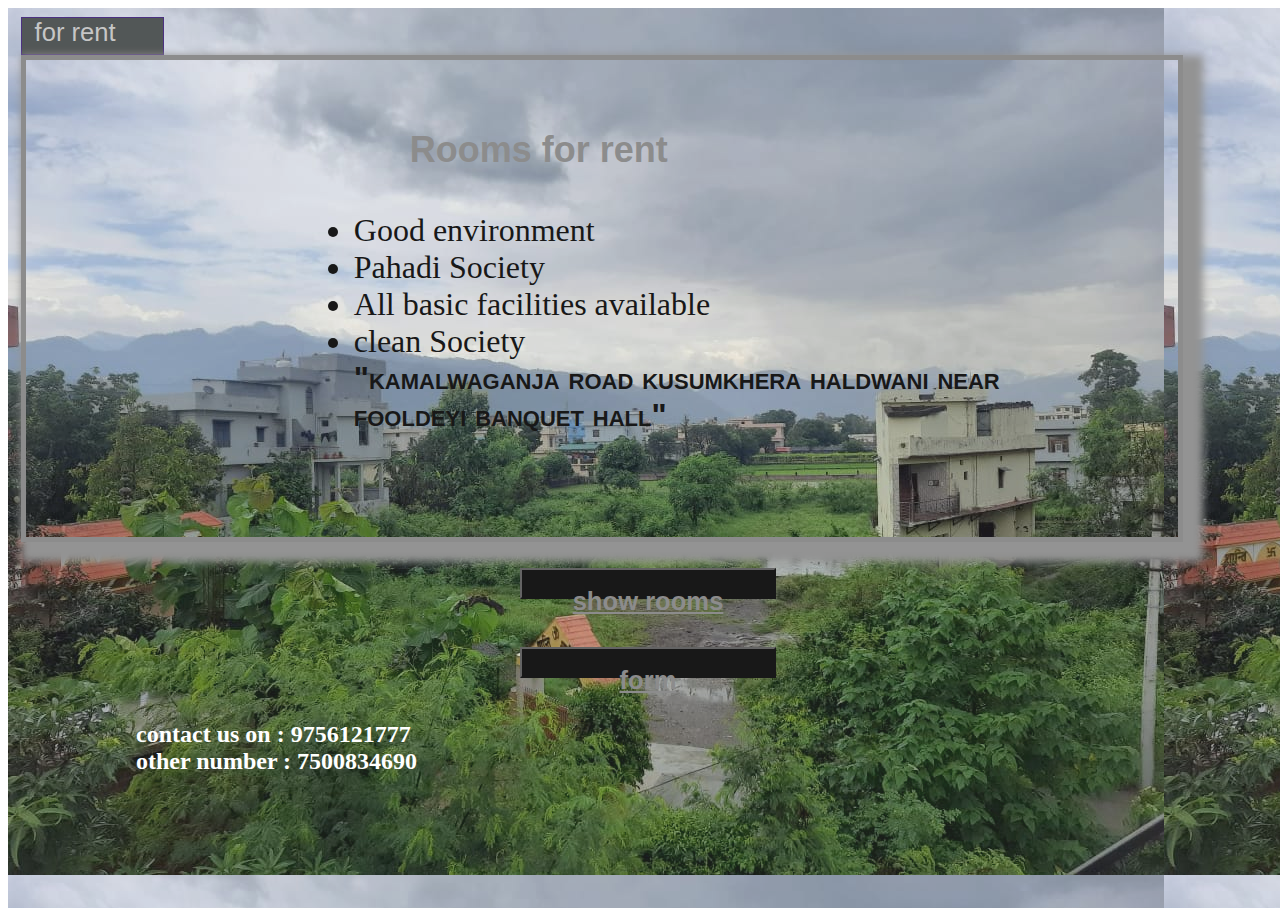
<file: index.html>
<!DOCTYPE html>
<html lang="en">
<head>
    <meta charset="UTF-8">
    <meta name="viewport" content="width=device-width, initial-scale=1.0">
    <title>rent</title>
    <link rel="stylesheet" href="index.css">
</head>
<body>
    <div class="container">
    <div class='heading'> for rent</div>
<div class='main'>
  <div class='rfr'><h1>Rooms for rent </h1> </div>
 
 <div class="content">
  <ul>
    <li> Good environment</li>
    <li> Pahadi Society</li>
    <li> All basic facilities available</li>
    <li> clean Society</li>
    <div class='address '> "kamalwaganja road kusumkhera haldwani near fooldeyi banquet hall" </div>
  </ul>
</div>

</div>
<div class='footer'>
  <div class='view'>
    <button   class='button'><a href="showing.html"><h1>show rooms</h1></a></button><br><br>
    <button class='button'><a href="form.html"><h1>form</h1></a></button>
  </div>
</div>
<div class="contact"><strong>contact us on :  9756121777</strong>
<br><strong>other number :  7500834690</strong></div>
</div>
</body>
</html>
</file>
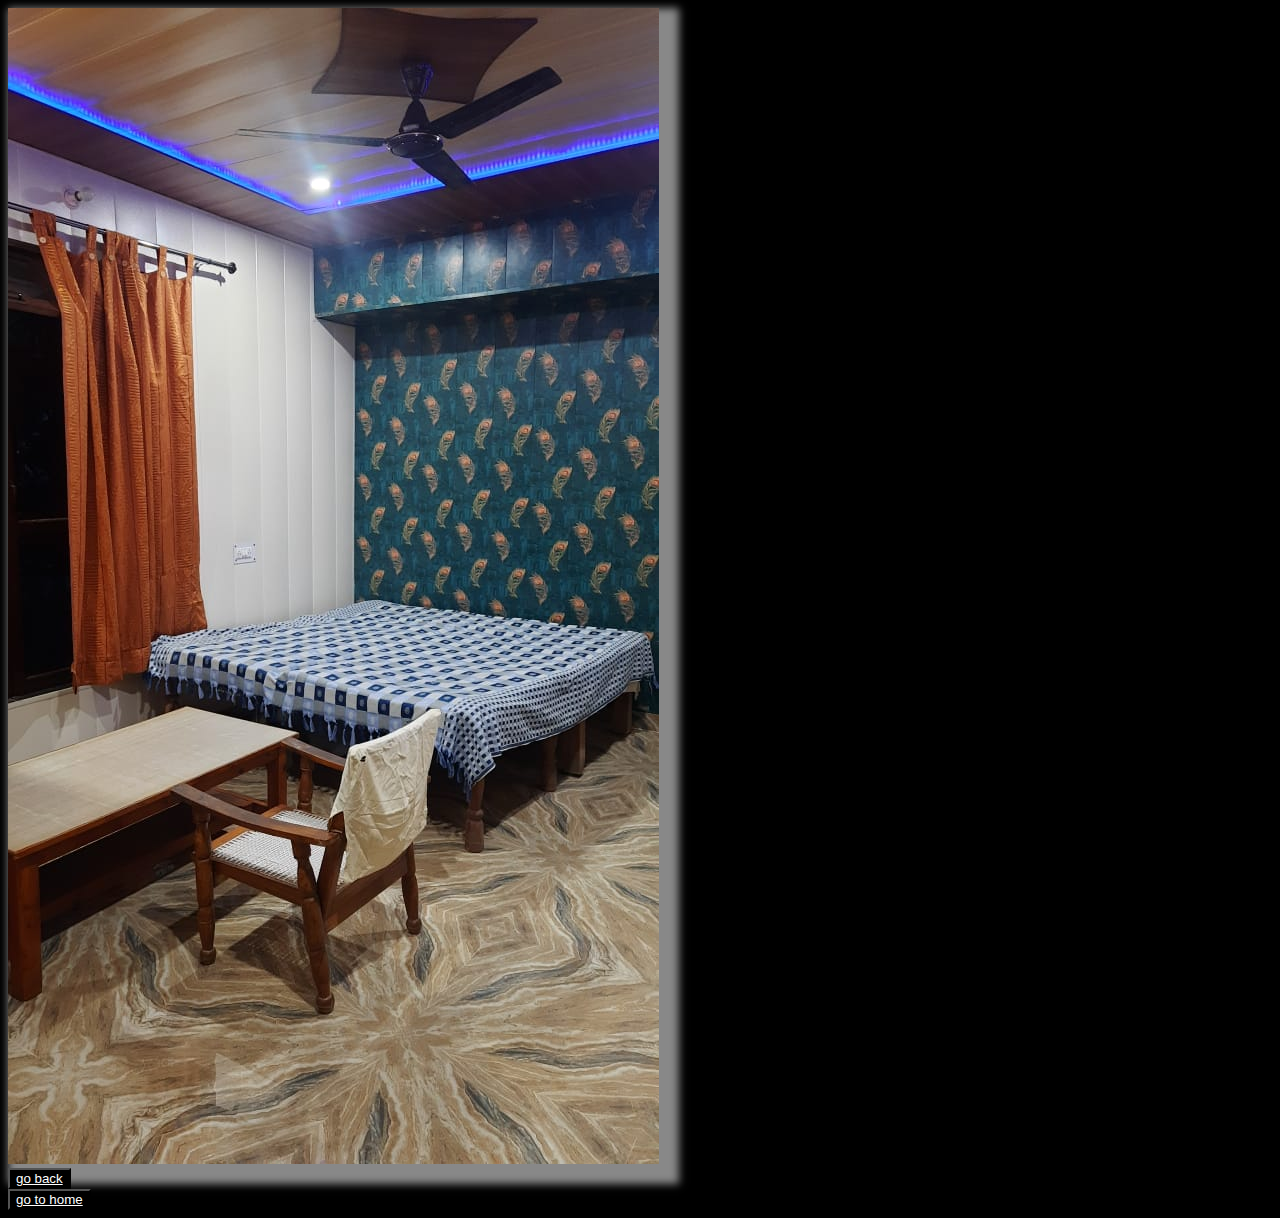
<file: bedroom.html>
<!DOCTYPE html>
<html lang="en">
<head>
    <meta charset="UTF-8">
    <meta name="viewport" content="width=device-width, initial-scale=1.0">
    <title>photos</title>
</head>
<link rel="stylesheet" href="photos.css">
<body>
    <div class="container">
        <div class="image">
            <img src="bedroom1.jpeg">
        </div>
        <button ><a class="button" href="showing.html">go back</a></button><br>
        <button ><a class="button" href="index.html">go to home</a></button>

    </div>
</body>
</html>
</file>
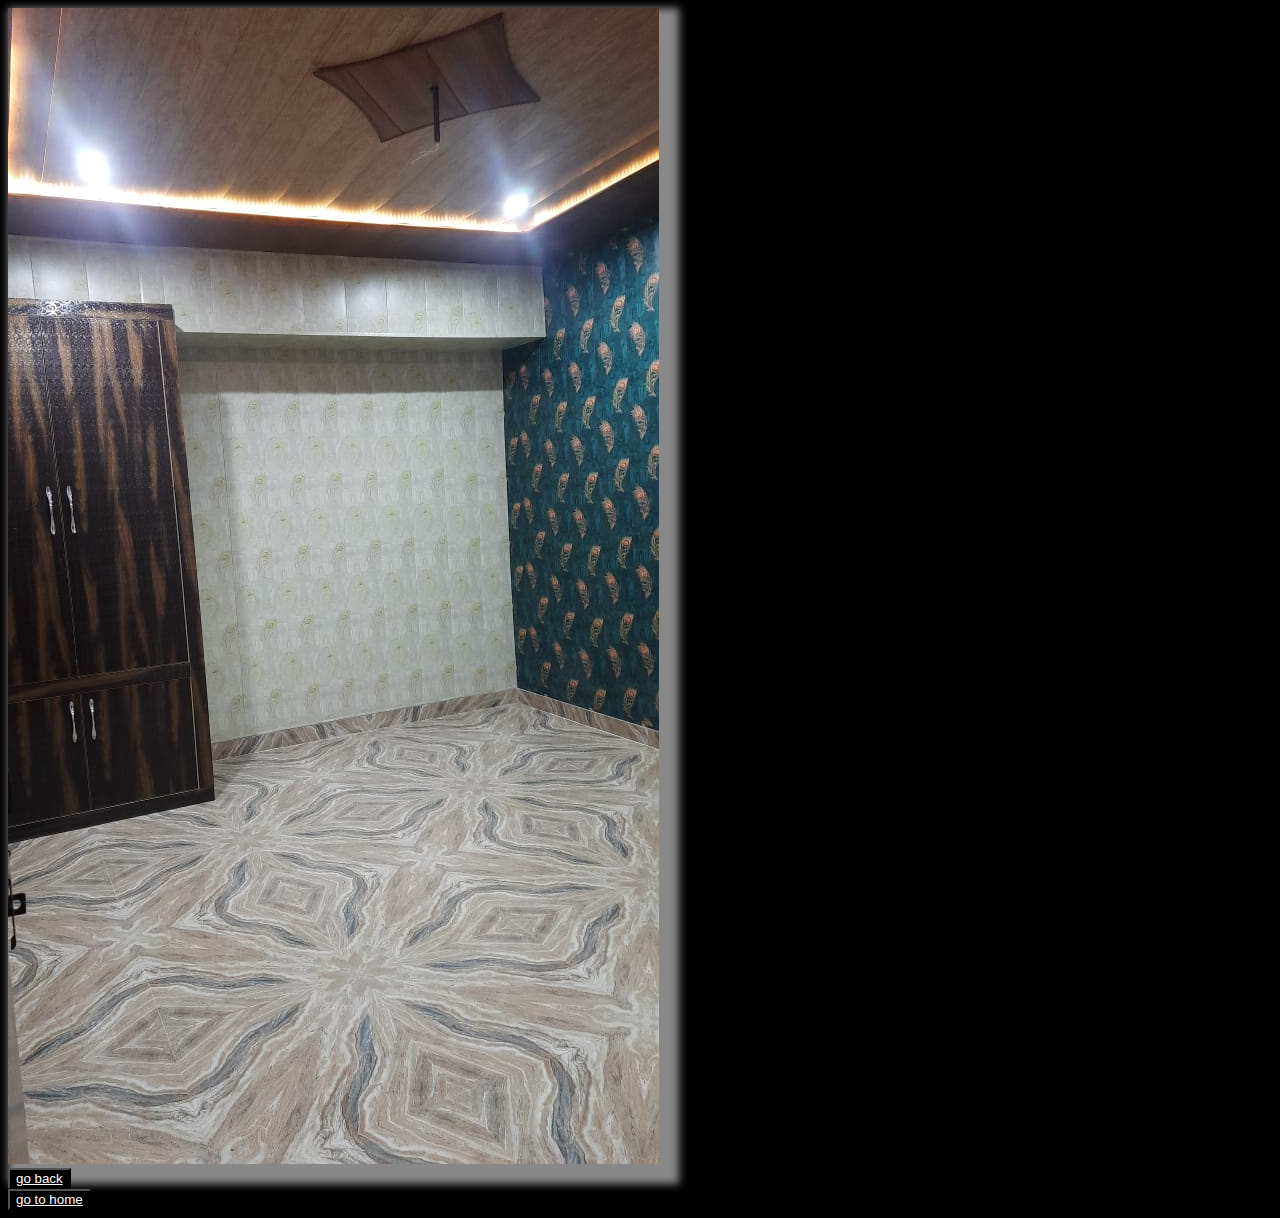
<file: bedroom2.html>
<!DOCTYPE html>
<html lang="en">
<head>
    <meta charset="UTF-8">
    <meta name="viewport" content="width=device-width, initial-scale=1.0">
    <title>photos</title>
</head>
<link rel="stylesheet" href="photos.css">
<body>
    <div class="container">
        <div class="image">
            <img src="bedroom2.jpeg">
        </div>
        <button ><a class="button" href="showing.html">go back</a></button><br>
        <button ><a class="button" href="index.html">go to home</a></button>

    </div>
</body>
</html>
</file>
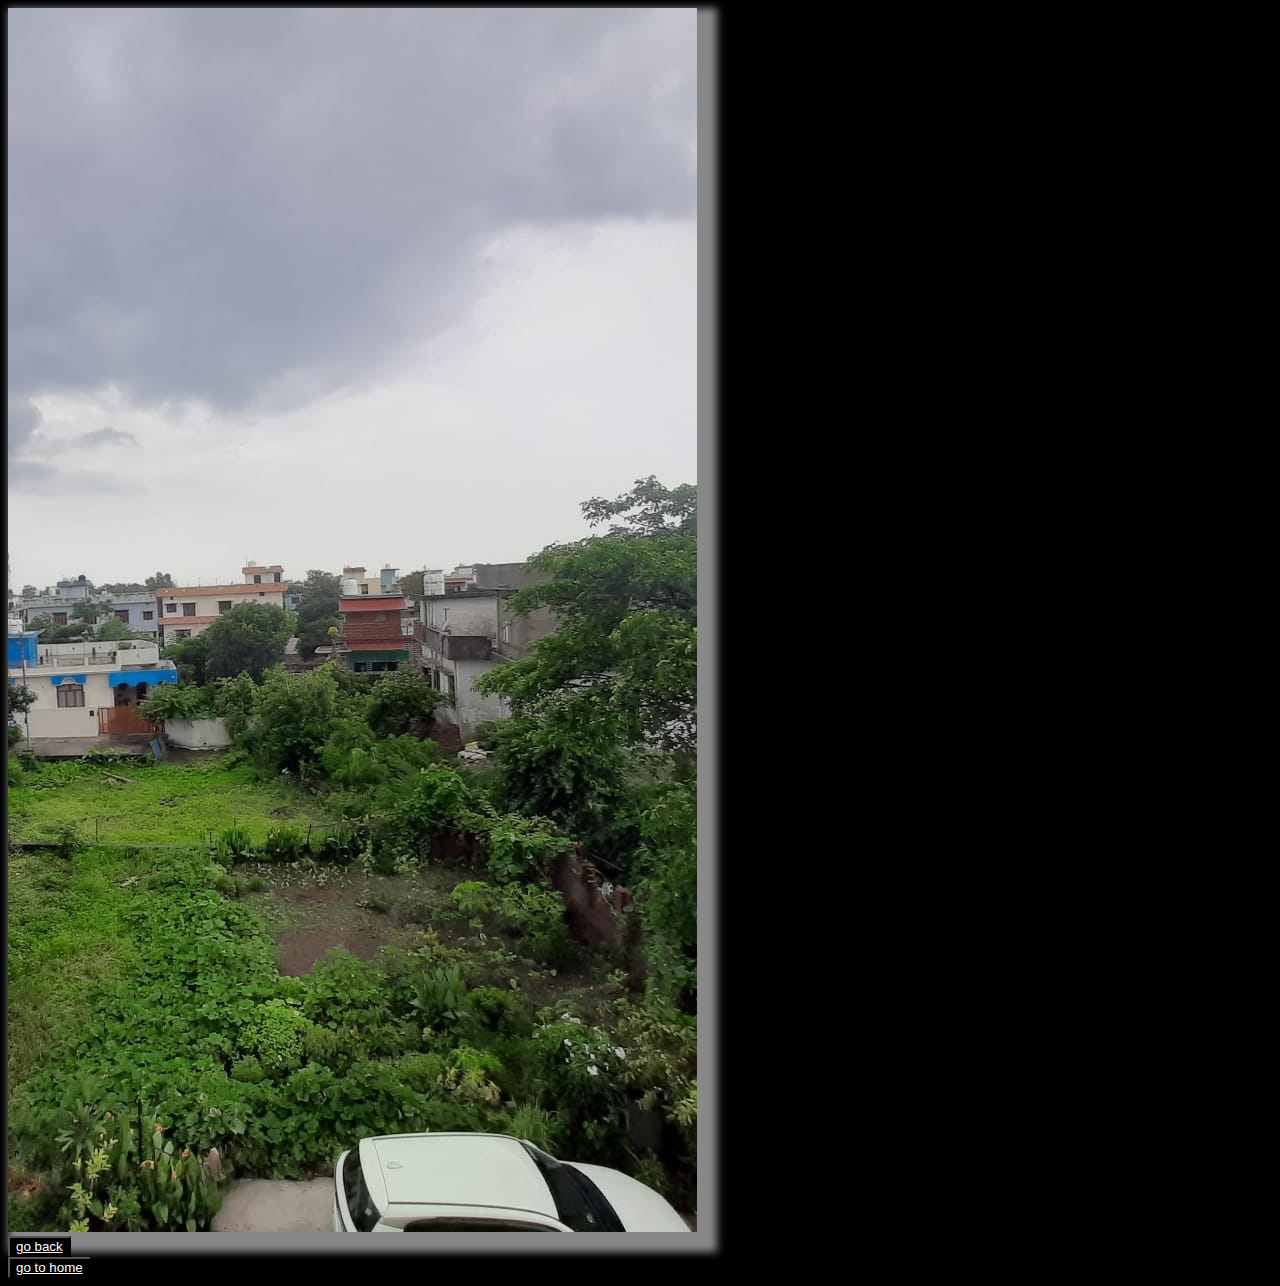
<file: front.html>
<!DOCTYPE html>
<html lang="en">
<head>
    <meta charset="UTF-8">
    <meta name="viewport" content="width=device-width, initial-scale=1.0">
    <title>photos</title>
</head>
<link rel="stylesheet" href="photos.css">
<body>
    <div class="container">
        <div class="image">
            <img src="front view.jpeg">
        </div>
        
        <button ><a class="button" href="showing.html">go back</a></button><br>
        <button ><a class="button" href="index.html">go to home</a></button>

    </div>
</body>
</html>
</file>
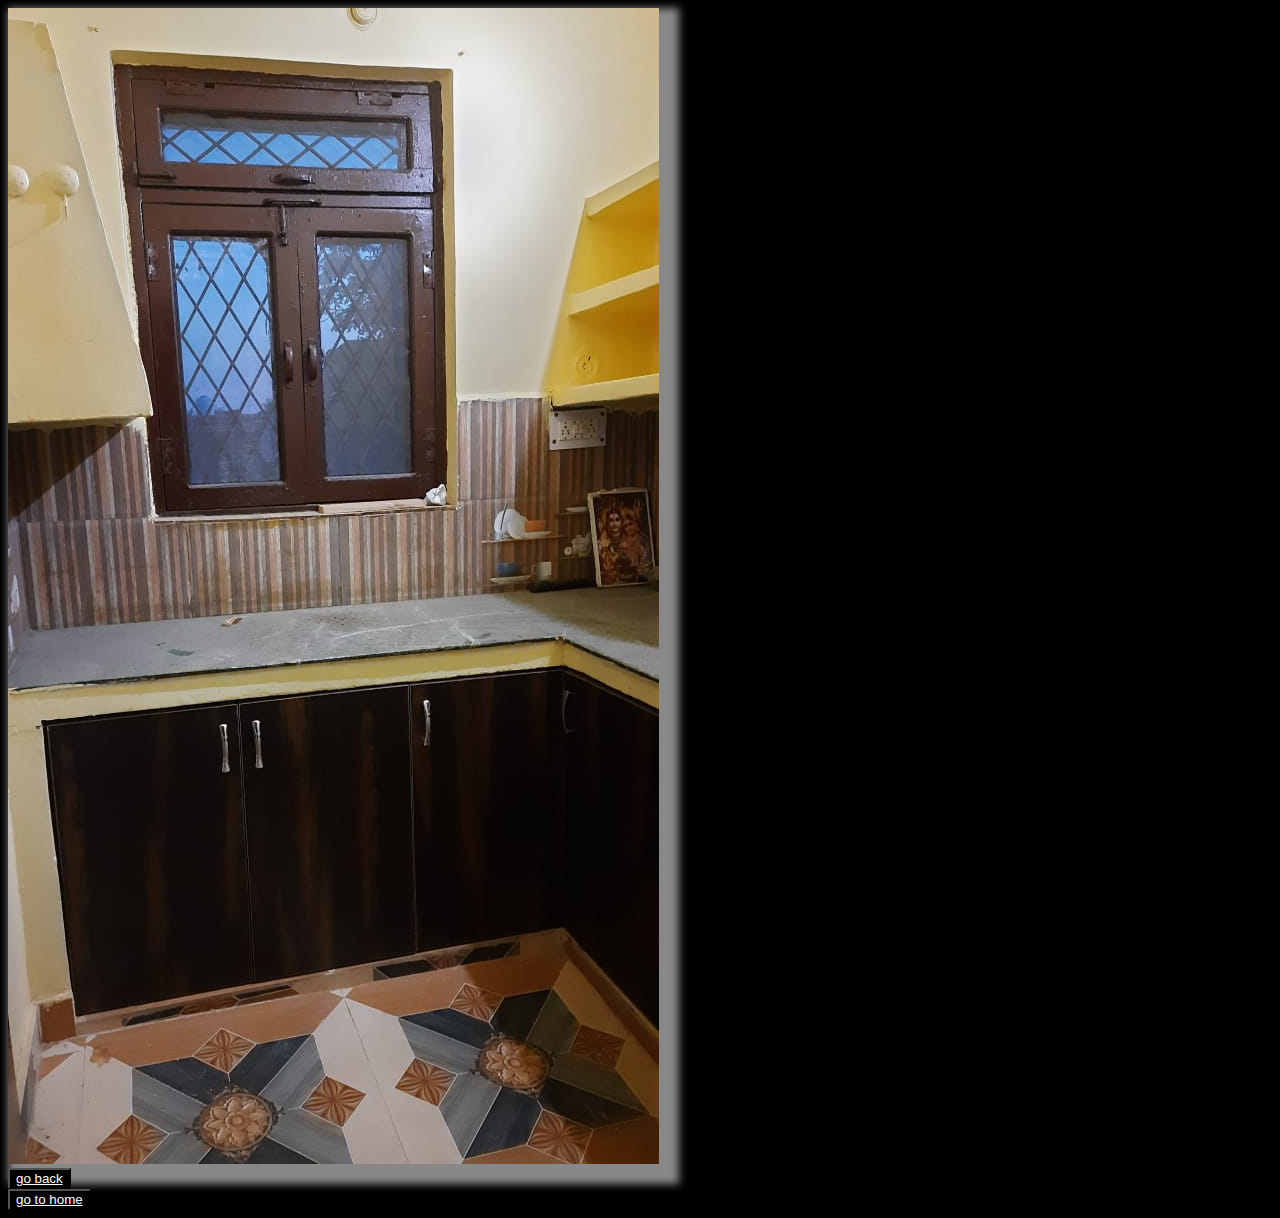
<file: kitchen.html>
<!DOCTYPE html>
<html lang="en">
<head>
    <meta charset="UTF-8">
    <meta name="viewport" content="width=device-width, initial-scale=1.0">
    <title>photos</title>
</head>
<link rel="stylesheet" href="photos.css">
<body>
    <div class="container">
        <div class="image">
            <img src="kitchen.jpeg">
        </div>
        
        <button ><a class="button" href="showing.html">go back</a></button><br>
        <button ><a class="button" href="index.html">go to home</a></button>
    </div>
</body>
</html>
</file>
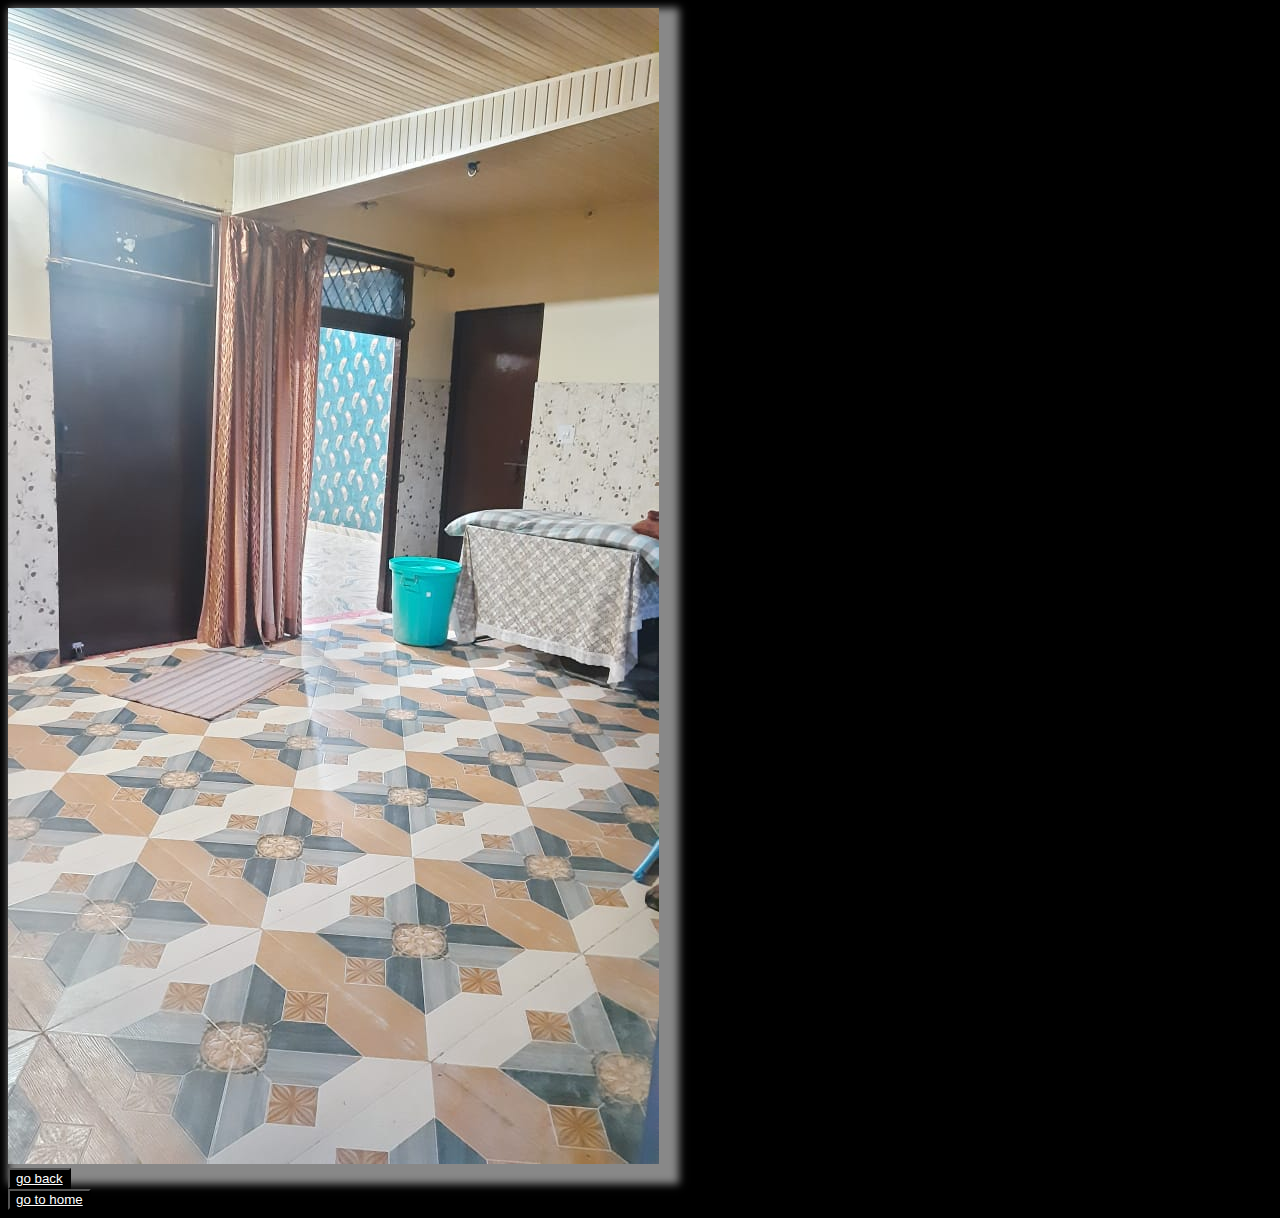
<file: lobby.html>
<!DOCTYPE html>
<html lang="en">
<head>
    <meta charset="UTF-8">
    <meta name="viewport" content="width=device-width, initial-scale=1.0">
    <title>photos</title>
</head>
<link rel="stylesheet" href="photos.css">
<body>
    <div class="container">
        <div class="image">
            <img src="lobby.jpeg">
        </div>
        <button ><a class="button" href="showing.html">go back</a></button><br>
        <button ><a class="button" href="index.html">go to home</a></button>

    </div>
</body>
</html>
</file>
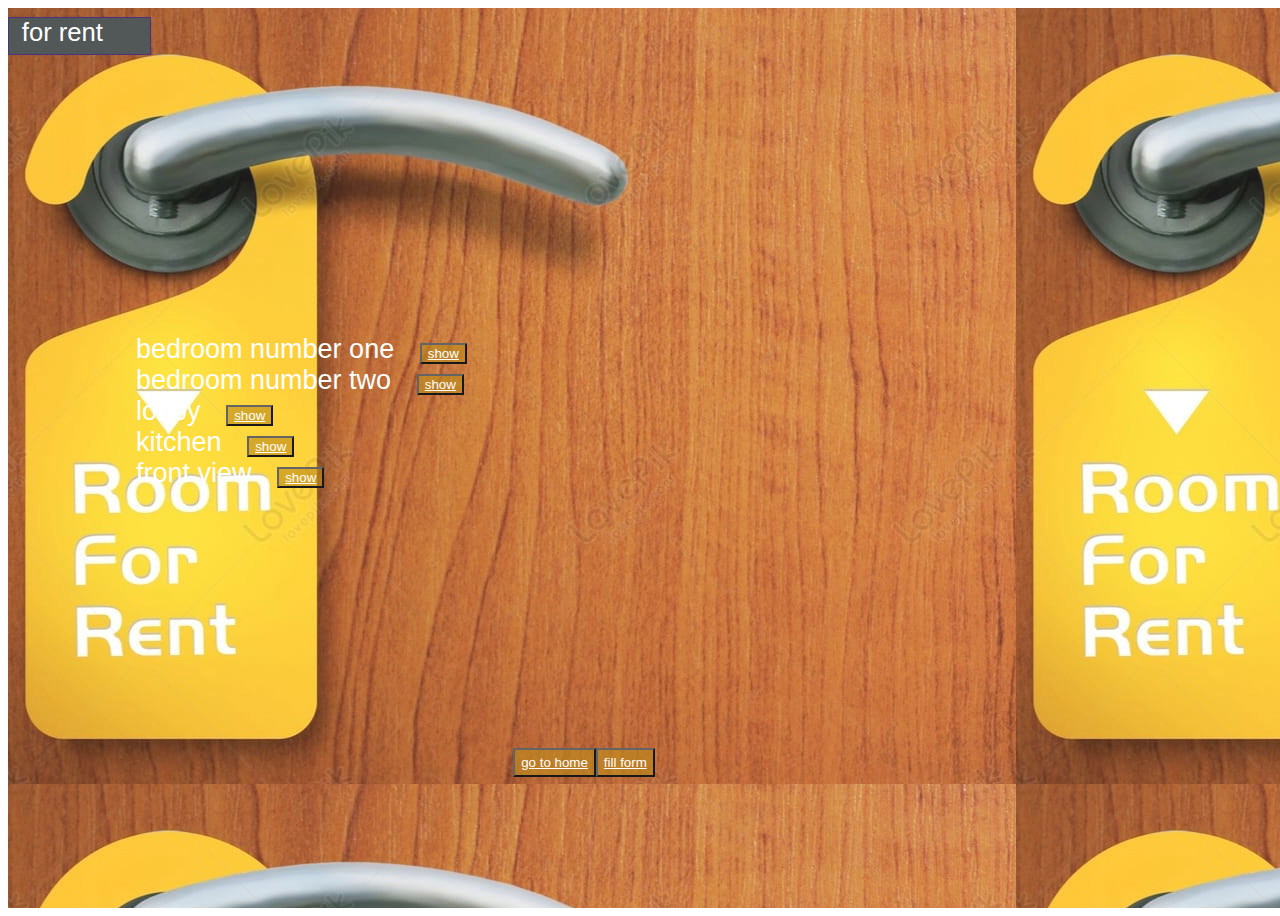
<file: showing.html>
<!DOCTYPE html>
<html lang="en">
<head>
    <meta charset="UTF-8">
    <meta name="viewport" content="width=device-width, initial-scale=1.0">
    <title>showing</title>
    <link rel="stylesheet" href="showing.css">
</head>
<body>
    
    <div class="container">
        <div class="header">
            for rent
        </div>
     <div class="main">
        <div class="content">
        <div class="bedroom1 common"> bedroom number one <div class="click"> <button ><a href="./bedroom.html">show</a></button></div></div>
        <div class="bedroom2 common">bedroom number two <div class="click"> <button><a href="bedroom2.html">show</a></button></div></div>
        <div class="lobby common">lobby <div class="click"> <button><a href="lobby.html">show</a></button></div></div>
        <!-- <div class="lobby common">bedroom no one <div class="click"> <button><a href="bedroom2.jpeg">click here</a></button</div> -->
        <div class="kitchen common">kitchen <div class="click"> <button><a href="kitchen.html">show</a></button></div></div>
        <div class="frontview common">front view <div class="click"> <button><a href="front.html">show</a></button></div></div>
     </div>
     <div class="footer">
        <button ><a href="index.html">go to home</a></button><br>
        <button ><a href="form.html">fill form</a></button></div>
    </div></div>
    
</body>
</html>
</file>
<file: index.css>
/* body{
  background-image: url("backside.jpeg");
} */


.container{
    display: flex;
    flex-direction: column;
    height:100vh;
    width: 100vw;
    background-image: url("backside.jpeg");
    /* margin-left: 15%; */
    
    opacity: 90%;
    color: silver;
  }
  .heading{
    height: 4vh;
    width: 10vw;
    background-color:rgb(64, 69, 69);
    padding-left: 1vw; 
    /* padding-top:1vw; */
    border: 1px solid rgb(57, 27, 116);
    margin-top: 1vh;
    margin-left: 1vw;
    font-size: 2vw ;
    font-family: 'Gill Sans', 'Gill Sans MT', Calibri, 'Trebuchet MS', sans-serif;
    font-weight: 500;
    justify-content: center;
    opacity: 120%;
    
    
  }
  .content{
    display: flex;
    height: 40vh;
    flex-direction: column;
    justify-content: center;
    align-items: center;
    color: black;
    width:60vw;
    /* background-color: greenyellow; */
    margin-left: 15vw;
    padding-left: 2.5vw;
   
    /* font-family:Arial, Helvetica, sans-serif; */
    font-size:2.5vw;
    /* font-style:oblique; */
    font-weight: 200;
    /* font-weight: bold; */
    opacity: 150%;
    padding: 0%;
  }
  .rfr{
    /* background-color: red; */
    width:30vw;
    height: 4vh;
    /* align-self: center; */
    font-size:2vh;
    font-weight: 700;
    font-family: Impact, Haettenschweiler, 'Arial Narrow Bold', sans-serif;
    font-style: normal;
    font-stretch:ultra-expanded;
    padding: 0.2vh;
    color: grey;
    margin-top: 1vh;
    /* background-color: yellow; */
  }
  .footer{
    display: flex;
    justify-content: center;
    margin: 2%;
  font-size: 2vw;
  
  }
  .button{
    height: 3.5vh;
    width: 20vw;
    font-size: 1vw;
    color:white;
    background-color: black;
    padding: 0%;
    /* border:2px solid grey; */
  
  }
  .address{
    font-family: 'Lucida Sans', 'Lucida Sans Regular', 'Lucida Grande', 'Lucida Sans Unicode', Geneva, Verdana, sans-serif;
    font-size: 2.5vw;
    font-weight: 600;
    font-variant: small-caps;
    font-weight: bold;
    padding: 0%;
  }
  a{
    background-color: black;
    color: grey;
  }
  .main{
    display: flex;
    width: 90vw;
    height: 53vh;
    flex-direction: column;
    justify-content: center;
    /* border: 5px solid blanchedalmond; */
    align-items: center;
   margin-left: 1%;
    border: 5px solid grey;
    box-shadow: 10px 10px 8px 10px #888888;
  }
  .contact{
    margin-left: 10vw;
    font-size: 3vh;
    color:white;
    font-size:x-large ;
  }
</file>
<file: photos.css>
/* .container{
    
    height:100vh ;
    width: 100vw;
    margin-left: 5vw;
} */
.images{
  max-width: 100%;
height:auto;
box-shadow: 10px 10px 8px 10px #888888;}
button{
    /* height: 5vh; */
    /* width: 16vw; */
    /* font-size: 1.5vw; */
    color:white;
    background-color: black;
    /* border:2px solid grey; */
    outline-offset: 4px;
    border: 5px bold white;
    

  }
  .button{
    color:white;
  }
  img{
    max-width: 100%;
height:auto;
box-shadow: 10px 10px 8px 10px #888888;
  }
  body{
    background-color: black;
  }
</file>
<file: showing.css>
.footer{
    display: flex;
    justify-content: center;
    margin: 2%;
  font-size: 2vw;
  
  }
  .button{
    height: 5vh;
    width: 16vw;
    font-size: 1.5vw;
    color:white;
    background-color: black;
    /* border:2px solid grey; */
    outline-offset: 4px;
  }
  .header{
    height: 4vh;
    width: 10vw;
    background-color:rgb(64, 69, 69);
    padding-left: 1vw; 
    /* padding-top:1vw; */
    border: 1px solid rgb(57, 27, 116);
    margin-top: 1vh;
    font-size: 2vw ;
    font-family: 'Gill Sans', 'Gill Sans MT', Calibri, 'Trebuchet MS', sans-serif;
    font-weight: 300;
    justify-content: center;
    opacity: 120%;
    
    
  }
  .main{
    display: flex;
    flex-direction: column;
    justify-content: center;
    /* align-items: center; */
    /* background-color: red;/s */
    width:80vw;
    margin-left: 5vw;
    height: 80vh;
    margin-top: 2.5vh;
    /* border:2px solid grey; */
    font-family: 'Gill Sans', 'Gill Sans MT', Calibri, 'Trebuchet MS', sans-serif;
    font-size: 3vh;
    padding: 0%;
  }

  .container{
    background-image: url("showingpage.jpeg");
    display: flex;
    flex-direction: column;
    height:100vh;
    width: 100vw;
    
    /* background-image: url("backside.jpeg"); */
    /* margin-left: 15%; */
  
    opacity: 90%;
    color: white;
    padding: 0%;
  }
  .content{
    margin-left: 5vw;
    display: flex;
    flex-direction: column;
    justify-content: center;
    /* align-items: center; */
    /* background-color: red; */
    width:80vw;
    margin-left: 5vw;
    height: 80vh;
    margin-top: 2vh;
    /* border:2px solid grey; */
    font-family: 'Gill Sans', 'Gill Sans MT', Calibri, 'Trebuchet MS', sans-serif;
    font-size: 3vh;
  }
  .common{
    display: flex;
    gap: 2vw;
  }
  button{
    /* height: 5vh; */
    /* width: 16vw; */
    /* font-size: 1.5vw; */
    color:white;
    background-color: rgba(184, 127, 3, 0.627);
    /* border:2px solid grey; */
    outline-offset: 4px;
    border: 2px bold grey;
   
  }
  a{
    color:white;
  }
</file>
